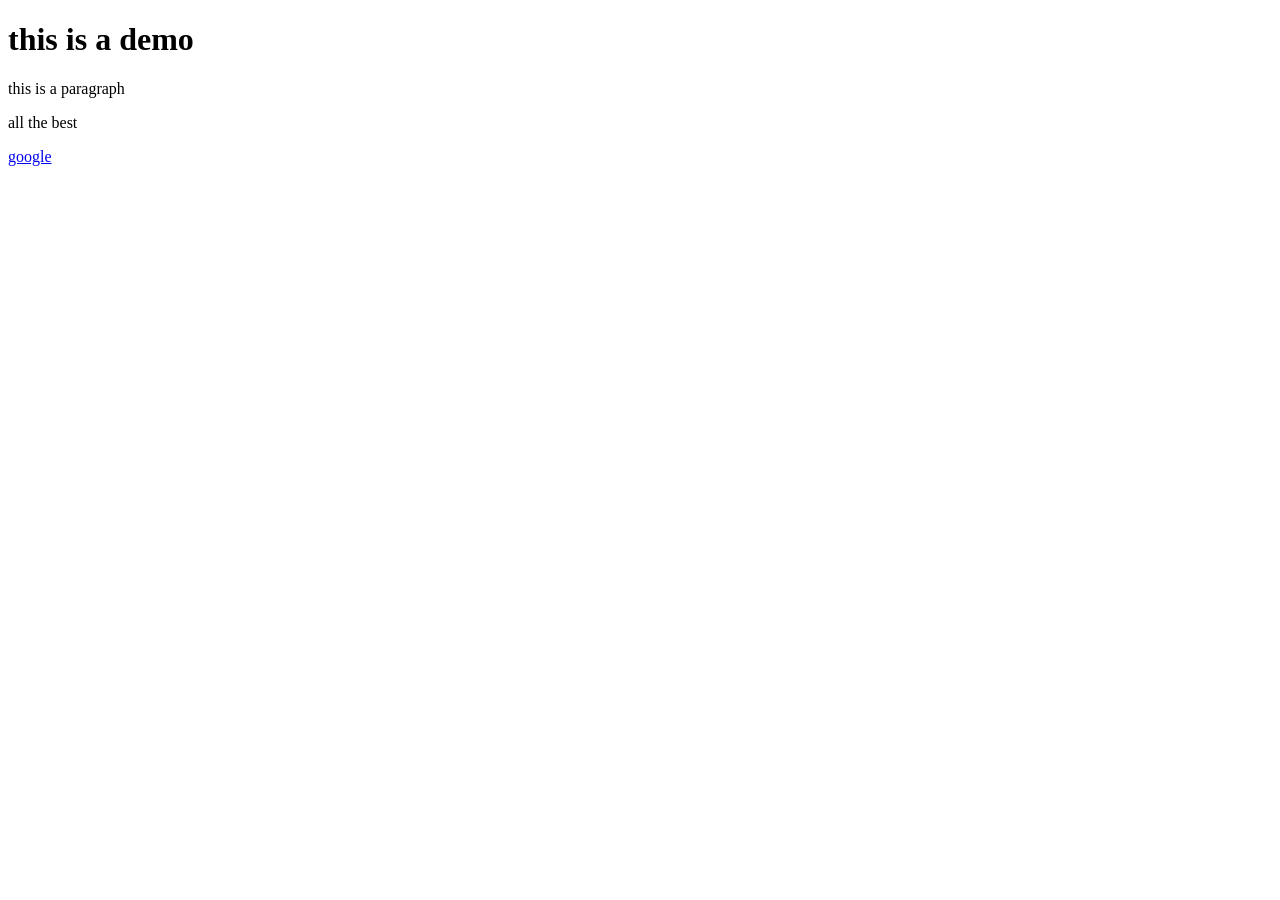
<file: jQuery-02-html selector and text manipulation/index.html>
<!DOCTYPE html>
<html lang="en">
<head>
    <meta charset="UTF-8">
    <meta name="viewport" content="width=device-width, initial-scale=1.0">
    <title>Document</title>
</head>
<body>

 <!-- <div class="my-div"></div>
  <h1>this is heading all demo more side</h1> -->


    <h1> this is a demo</h1>
    <p id="p1"> all the best </p>


     <a href="http: //google.com" target="blank">google</a>
      <script src="jquery-3.7.1.min.js"></script>
    <script src="index.js"></script>
  
</body>
</html>
</file>
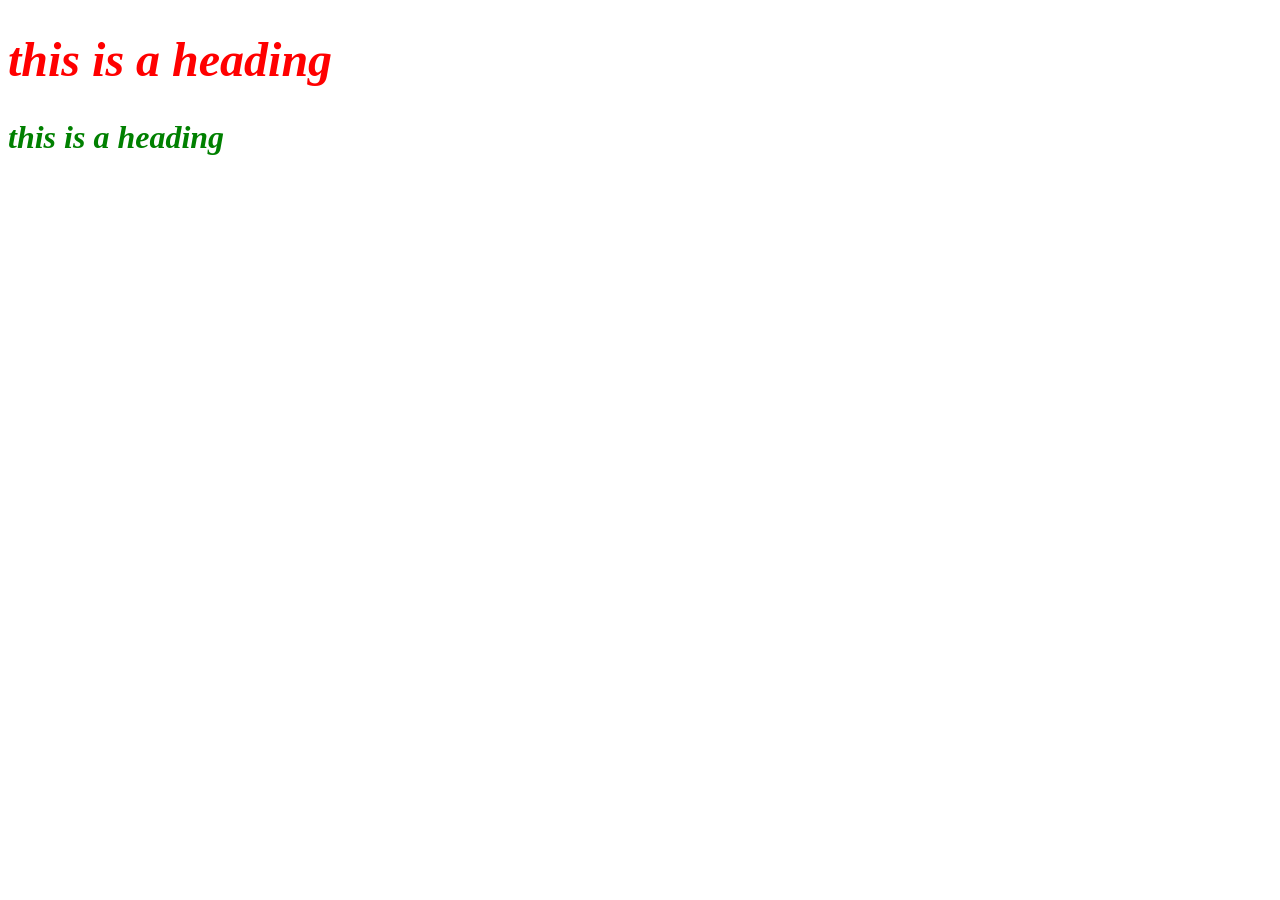
<file: jQuery-04 -CSS Style manipulating/index.html>
<!DOCTYPE html>
<html lang="en">
<head>
    <meta charset="UTF-8">
    <meta name="viewport" content="width=device-width, initial-scale=1.0">
    <title>Document</title>
</head>
<body>

 


    <h1>this is a heading</h1>
     <h2>this is a heading</h2>


     <script src="jquery-3.7.1.min.js"></script>
     <script src="index.js"></script>

</body>
</html>
</file>
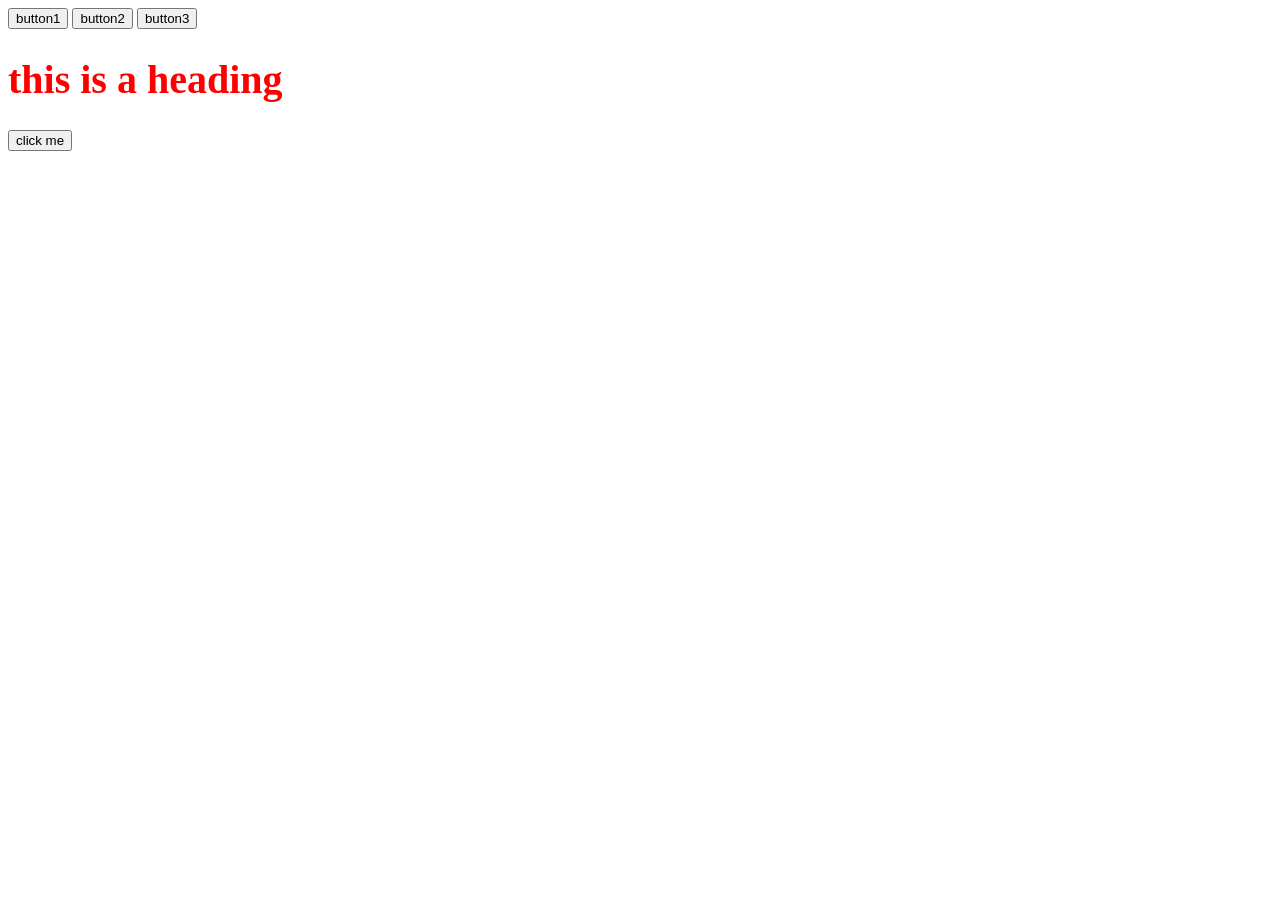
<file: jQuery-05- Event Listener/index.html>
<!DOCTYPE html>
<html lang="en">
<head>
    <meta charset="UTF-8">
    <meta name="viewport" content="width=device-width, initial-scale=1.0">
    <title>Document</title>
    <style>
    .style1 {
        color: red;
        font-size: 40px;
        font-weight: bold;
    }
</style>
</head>
<body>

    <button class="myButton"> button1</button>
     <button class="myButton"> button2</button>
      <button class="myButton"> button3</button>


    <h1 class="style1">this is a heading</h1>
     <button>click me</button>


     <script src="jquery-3.7.1.min.js"></script>
     <script src="index.js"></script>

</body>
</html>
</file>
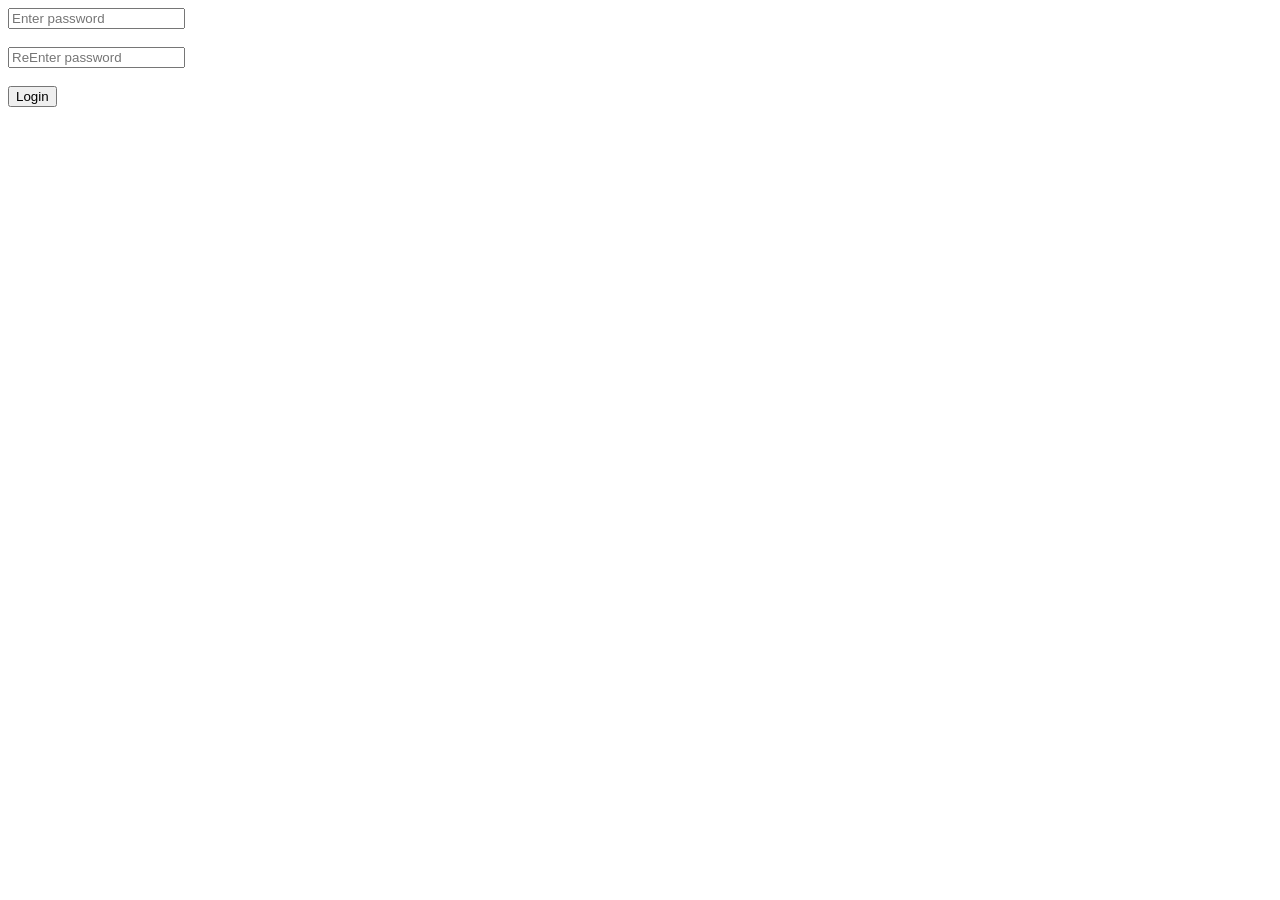
<file: jQuery-06-Login demo project/index.html>
<!DOCTYPE html>
<html lang="en">
<head>
    <meta charset="UTF-8">
    <meta name="viewport" content="width=device-width, initial-scale=1.0">
    <title>Document</title>
    <style>
   
</style>
</head>
<body>
<input type="password" id="pass1" placeholder="Enter password"><br><br>

<input type="password" id="pass2" placeholder="ReEnter password"><br><br>

<button id="loginButton">Login</button>

<script src="jquery-3.7.1.min.js"></script>
<script src="index.js"></script>


</body>
</html>
</file>
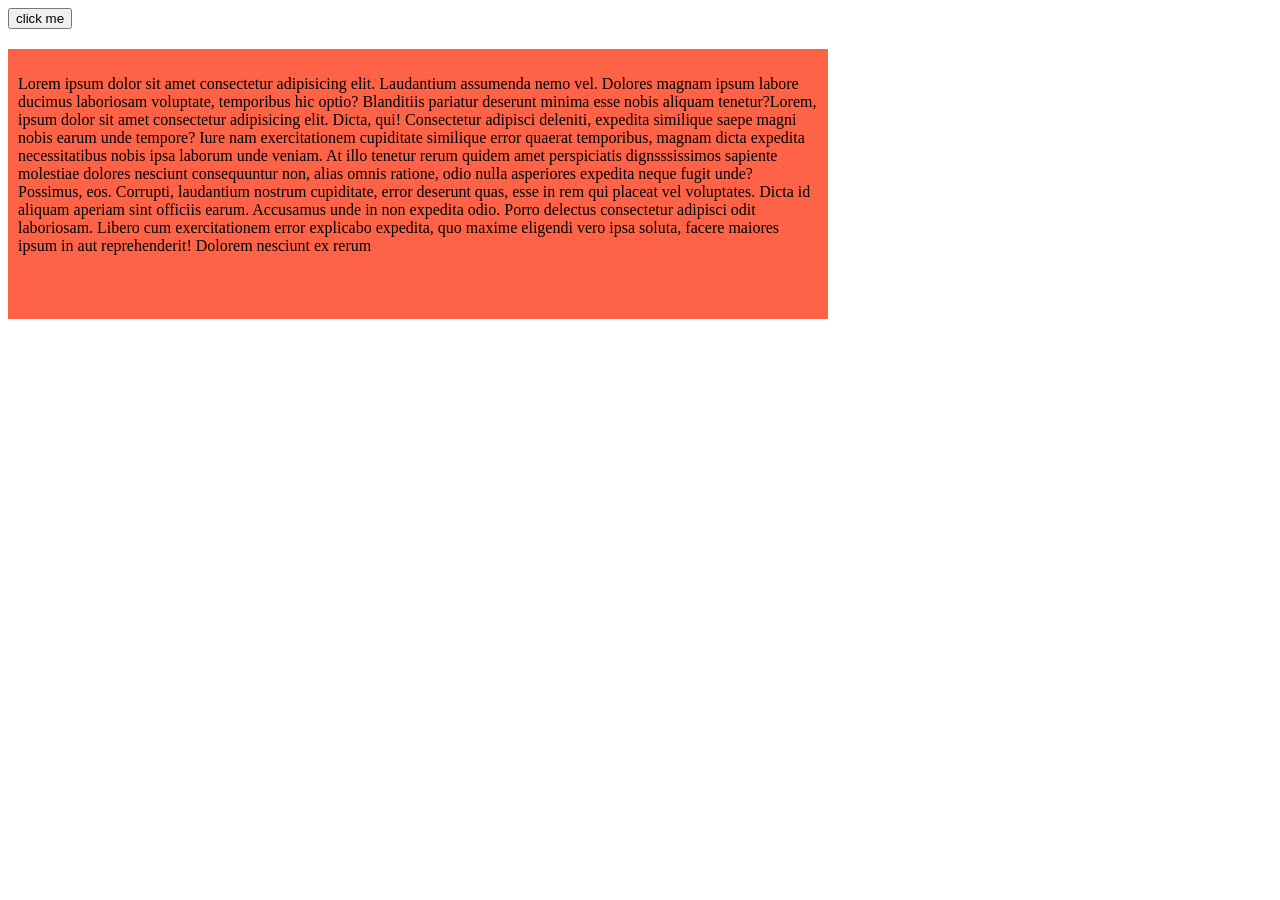
<file: jQuery-07-Animation-part-1/index.html>
<!DOCTYPE html>
<html lang="en">
<head>
    <meta charset="UTF-8">
    <meta name="viewport" content="width=device-width, initial-scale=1.0">
    <title>Document</title>
    <link rel="stylesheet" href="style.css">
</head>
<body>
 <button id="btn"> click me</button>
 <div id="div1" class="div-style">
    <P>Lorem ipsum dolor sit amet consectetur adipisicing elit. Laudantium assumenda nemo vel. Dolores magnam ipsum labore ducimus laboriosam voluptate, temporibus hic optio? Blanditiis pariatur deserunt minima esse nobis aliquam tenetur?Lorem, ipsum dolor sit amet consectetur adipisicing elit. Dicta, qui! Consectetur adipisci deleniti, expedita similique saepe magni nobis earum unde tempore? Iure nam exercitationem cupiditate similique error quaerat temporibus, magnam dicta expedita necessitatibus nobis ipsa laborum unde veniam. At illo tenetur rerum quidem amet perspiciatis dignsssissimos sapiente molestiae dolores nesciunt consequuntur non, alias omnis ratione, odio nulla asperiores expedita neque fugit unde? Possimus, eos. Corrupti, laudantium nostrum cupiditate, error deserunt quas, esse in rem qui placeat vel voluptates. Dicta id aliquam aperiam sint officiis earum. Accusamus unde in non expedita odio. Porro delectus consectetur adipisci odit laboriosam. Libero cum exercitationem error explicabo expedita, quo maxime eligendi vero ipsa soluta, facere maiores ipsum in aut reprehenderit! Dolorem nesciunt ex rerum </P>
 </div>
<script src="jquery-3.7.1.min.js"></script>
<script src="index.js"></script>


</body>
</html>
</file>
<file: jQuery-07-Animation-part-1/style.css>
.div-style{
  height:250px;
  width:800px;
  margin-top:20px;
  padding:10px;
  background-color:tomato;
}
</file>
